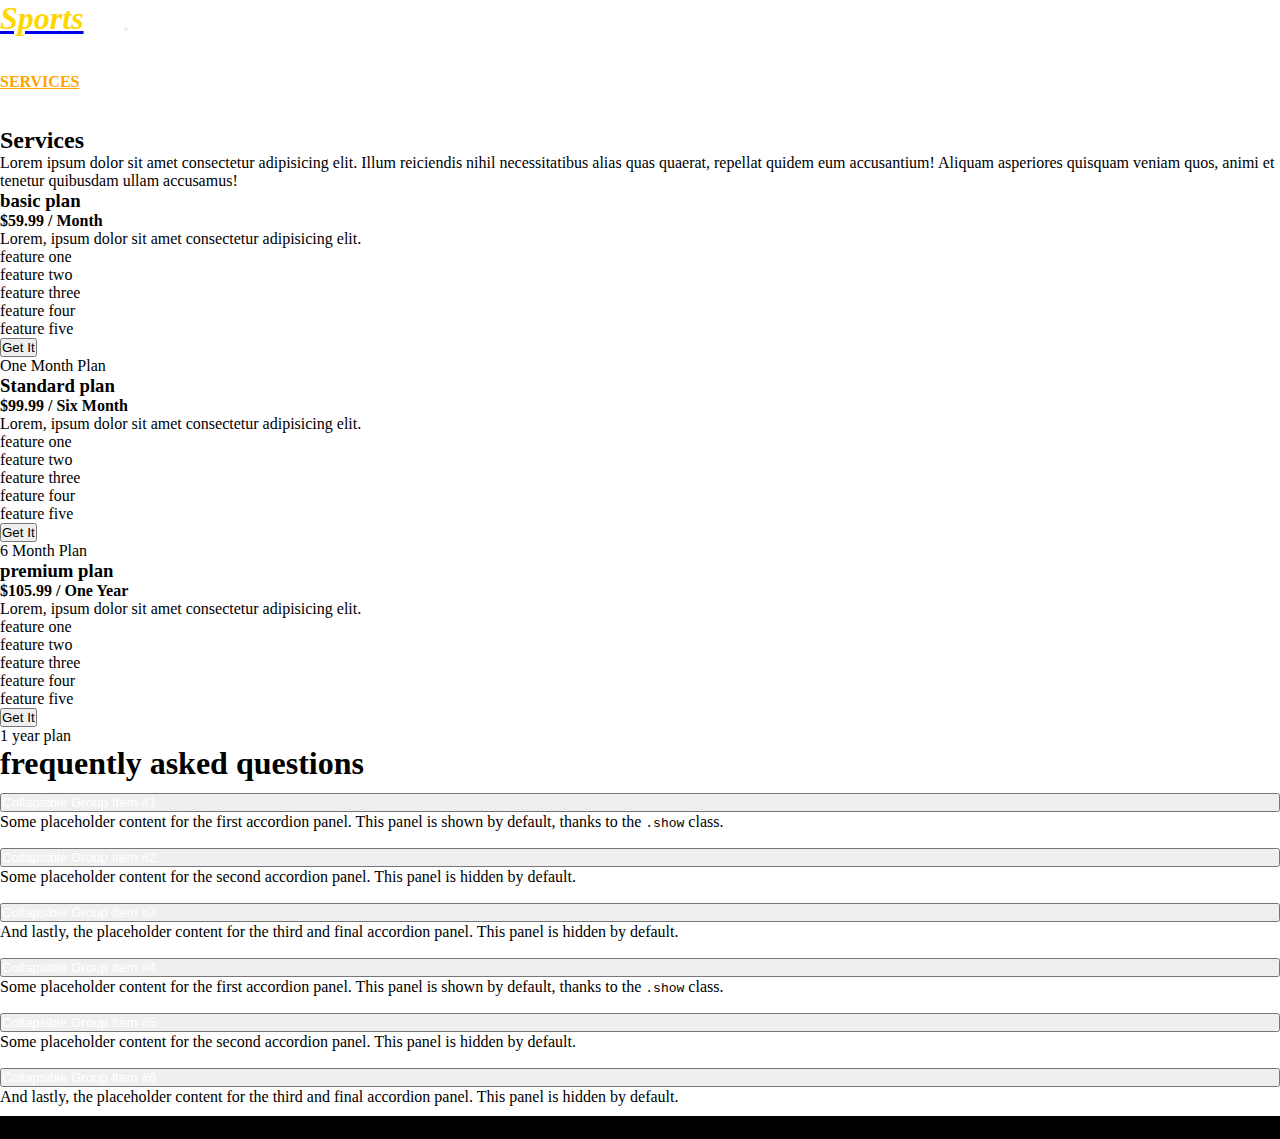
<file: services.html>
<!doctype html>
<html lang="en">

<head>
  <!-- Required meta tags -->
  <meta charset="utf-8">
  <meta name="viewport" content="width=device-width, initial-scale=1, shrink-to-fit=no">
  <!-- font-awsome cdn -->

<link rel="stylesheet" href="https://cdnjs.cloudflare.com/ajax/libs/font-awesome/6.2.1/css/all.min.css"
		integrity="sha512-MV7K8+y+gLIBoVD59lQIYicR65iaqukzvf/nwasF0nqhPay5w/9lJmVM2hMDcnK1OnMGCdVK+iQrJ7lzPJQd1w=="
		crossorigin="anonymous" referrerpolicy="no-referrer" />
	<link rel="stylesheet" href="https://cdnjs.cloudflare.com/ajax/libs/OwlCarousel2/2.3.4/assets/owl.carousel.min.css"
		integrity="sha512-tS3S5qG0BlhnQROyJXvNjeEM4UpMXHrQfTGmbQ1gKmelCxlSEBUaxhRBj/EFTzpbP4RVSrpEikbmdJobCvhE3g=="
		crossorigin="anonymous" referrerpolicy="no-referrer" />
	<link rel="stylesheet"
		href="https://cdnjs.cloudflare.com/ajax/libs/OwlCarousel2/2.3.4/assets/owl.theme.default.min.css"
		integrity="sha512-sMXtMNL1zRzolHYKEujM2AqCLUR9F2C4/05cdbxjjLSRvMQIciEPCQZo++nk7go3BtSuK9kfa/s+a4f4i5pLkw=="
		crossorigin="anonymous" referrerpolicy="no-referrer" />
  <!-- Bootstrap CSS -->
  <link rel="stylesheet" href="https://cdn.jsdelivr.net/npm/bootstrap@4.6.2/dist/css/bootstrap.min.css"
    integrity="sha384-xOolHFLEh07PJGoPkLv1IbcEPTNtaed2xpHsD9ESMhqIYd0nLMwNLD69Npy4HI+N" crossorigin="anonymous">

    <link rel="stylesheet" href="https://cdnjs.cloudflare.com/ajax/libs/OwlCarousel2/2.3.4/assets/owl.carousel.min.css" integrity="sha512-tS3S5qG0BlhnQROyJXvNjeEM4UpMXHrQfTGmbQ1gKmelCxlSEBUaxhRBj/EFTzpbP4RVSrpEikbmdJobCvhE3g==" crossorigin="anonymous" referrerpolicy="no-referrer" />
    <link rel="stylesheet" href="https://cdnjs.cloudflare.com/ajax/libs/OwlCarousel2/2.3.4/assets/owl.theme.default.min.css" integrity="sha512-sMXtMNL1zRzolHYKEujM2AqCLUR9F2C4/05cdbxjjLSRvMQIciEPCQZo++nk7go3BtSuK9kfa/s+a4f4i5pLkw==" crossorigin="anonymous" referrerpolicy="no-referrer" />
  <link rel="stylesheet" href="./assets/css/helper.css">
  <link rel="stylesheet" href="./assets/css/style.css">
 <link rel="stylesheet" href="./assets/css/service.css">
  <title>Service Page</title>
</head>

<body>

  <!-- navbar-Section -->
  <header class="nav-header">
    <nav class="navbar navbar-expand-lg navbar-dark bg-dark">
      <a class="  navbar-brand" href="index.html">
        <h1 bg-success>sports <i class="fa-solid fa-person-running"></i></h1>
      </a>
      <button class="navbar-toggler" type="button" data-toggle="collapse" data-target="#navbarNavDropdown"
        aria-controls="navbarNavDropdown" aria-expanded="false" aria-label="Toggle navigation">
        <span class="navbar-toggler-icon"></span>
      </button>
      <div class="collapse navbar-collapse" id="navbarNavDropdown">
        <ul class="navbar-nav ml-auto">
          <li class="nav-item ">
            <a class=" navi nav-link" href="index.html" >Home <span class="sr-only">(current)</span></a>
          </li>
          <li class="nav-item ">
            <a class=" navi nav-link" href="about us.html">about us</a>
          </li>
          <li class="nav-item active">
            <a class=" navi nav-link" href="services.html" >services</a>
          </li>
          <li class="nav-item">
            <a class=" navi nav-link" href="blog.html" >blog</a>
          </li>
          <li class="nav-item">
            <a class=" navi nav-link" href="contact us.html" >contact us</a>
          </li>

        </ul>
      </div>
    </nav>
  </header>

  <!--------------------------------- slider-section ------------------------------->

  


  <!-- brand-icon section -->

 
  <!-- ///////////////////////////////////// home-Heading ////////////////////////////////////////////-->

  <section class="homeHeading  p-y">
      <div class="container">
        <div class="row">
          <div class="col-12 text-info  text-center p-4" style="font-size: bold">
              <h2>
                  Services
              </h2>
                <p class="text-white">
                    Lorem ipsum dolor sit amet consectetur adipisicing elit. Illum reiciendis nihil necessitatibus alias quas quaerat, repellat quidem eum accusantium! Aliquam asperiores quisquam veniam quos, animi et tenetur quibusdam ullam accusamus!
                </p>
          </div>
        </div>
      </div>
  </section>


  

  <!--------------------------------------- card-section --------------------------------->

  <section class="card-section py-5">
    <div class="container">
        <div class="row">
            <div class="col-md-4">
                <div class="card">
                    <div class="card-header ">
                        <h3 class="text-capitalize text-center">basic plan</h3>
                    </div>
                    <div class="card-body ">
                        <h4 class="card-title text-center">
                            $59.99 / Month
                        </h4>
                        <p class="card-text text-center">
                            Lorem, ipsum dolor sit amet consectetur adipisicing elit.
                        </p>
                        <ul class="list-group text-capitalize text-center mb-3 text-white">
                            <li class="list-group-item bg-primary">
                                <i class="fa-solid fa-check fa-3x mr-2 text-white"></i>
                                    feature one
                                </i>
                                
                            </li>
                            <li class="list-group-item bg-secondary  text-white ">
                                <i class="fa-solid fa-check fa-3x mr-2 text-white"></i>
                                    feature two
                                </i>
                                
                            </li>
                            <li class="list-group-item bg-danger">
                                <i class="fa-solid fa-xmark fa-3x mr-2 text-black cd"></i>
                                    feature three
                                </i>
                                
                            </li>
                            <li class="list-group-item bg-warning ">
                                <i class="fa-solid fa-xmark fa-3x mr-2 cd"></i>
                                    feature four
                                </i>
                                
                            </li>
                            <li class="list-group-item bg-success ">
                                <i class="fa-solid fa-xmark fa-3x mr-2 cd"></i>
                                    feature five
                                </i>
                                
                            </li>
                        </ul>
                        <button class="btn btn-outline-primary btn-block">Get It</button>

                    </div>
                    <div class="card-footer bg-dark">
                        <p class=" text-capitalize m-0 text-white text-center">One Month Plan</p>
                    </div>
                </div>
            </div>
            <div class="col-md-4">
                <div class="card">
                    <div class="card-header">
                        <h3 class="text-capitalize text-center">Standard plan</h3>
                    </div>
                    <div class="card-body ">
                        <h4 class="card-title text-center">
                            $99.99 / Six Month
                        </h4>
                        <p class="card-text text-center">
                            Lorem, ipsum dolor sit amet consectetur adipisicing elit.
                        </p>
                        <ul class="list-group text-capitalize text-center mb-3">
                            <li class="list-group-item bg-primary text-white">
                                <i class="fa-solid fa-check fa-3x mr-2"></i>
                                    feature one
                                </i>
                                
                            </li>
                            <li class="list-group-item bg-secondary text-white ">
                                <i class="fa-solid fa-xmark fa-3x mr-2 cd "></i>
                                    feature two
                                </i>
                                
                            </li>
                            <li class="list-group-item bg-danger text-white">
                                <i class="fa-solid fa-check fa-3x mr-2 "></i>
                                    feature three
                                </i>
                                
                            </li>
                            <li class="list-group-item bg-warning text-white">
                                <i class="fa-solid fa-check fa-3x mr-2 "></i>
                                    feature four
                                </i>
                                
                            </li>
                            <li class="list-group-item bg-success text-white">
                                <i class="fa-solid fa-xmark fa-3x mr-2 cd"></i>
                                    feature five
                                </i>
                                
                            </li>
                        </ul>
                        <button class="btn btn-outline-primary btn-block">Get It</button>

                    </div>
                    <div class="card-footer bg-dark">
                        <p class=" text-capitalize m-0 text-white text-center ">6 Month Plan</p>
                    </div>
                </div>
            </div>
            <div class="col-md-4">
                <div class="card">
                    <div class="card-header">
                        <h3 class="text-capitalize text-center">premium plan</h3>
                    </div>
                    <div class="card-body ">
                        <h4 class="card-title text-center">
                            $105.99 / One Year
                        </h4>
                        <p class="card-text text-center">
                            Lorem, ipsum dolor sit amet consectetur adipisicing elit.
                        </p>
                        <ul class="list-group text-capitalize text-center mb-3">
                            <li class="list-group-item bg-primary text-white">
                                <i class="fa-solid fa-check fa-3x mr-2 text-white"></i>
                                    feature one
                                </i>
                                
                            </li>
                            <li class="list-group-item bg-secondary text-white ">
                                <i class="fa-solid fa-check fa-3x mr-2 text-white"></i>
                                    feature two
                                </i>
                                
                            </li>
                            <li class="list-group-item bg-info text-white">
                                <i class="fa-solid fa-check fa-3x mr-2 "></i>
                                    feature three
                                </i>
                                
                            </li>
                            <li class="list-group-item bg-warning text-white">
                                <i class="fa-solid fa-check fa-3x mr-2 text-white"></i>
                                    feature four
                                </i>
                                
                            </li>
                            <li class="list-group-item bg-success text-white ">
                                <i class="fa-solid fa-check fa-3x mr-2 text-white"></i>
                                    feature five
                                </i>
                                
                            </li>
                        </ul>
                        <button class="btn btn-outline-primary btn-block">Get It</button>

                    </div>
                    <div class="card-footer bg-dark ">
                        <p class=" text-capitalize m-0 text-white text-center ">1 year plan</p>
                    </div>
                </div>
            </div>
        </div>
    </div>
  </section>

  <section class="py-5 bg-dark text-white faq">
    <div class="container">
        <div class="row">
            <div class="col-md-12 mb-4">
                <h1 class="text-capitalize text-center">frequently asked questions</h1>
            </div>
            <div class="col-md-6">
                <div class="accordion" id="accordionExample">
                    <div class="card">
                      <div class="card-header" id="headingOne">
                        <h2 class="mb-0">
                          <button class="btn btn-link btn-block text-left" type="button" data-toggle="collapse" data-target="#collapseOne" aria-expanded="true" aria-controls="collapseOne">
                            Collapsible Group Item #1
                          </button>
                        </h2>
                      </div>
                  
                      <div id="collapseOne" class="collapse show" aria-labelledby="headingOne" data-parent="#accordionExample">
                        <div class="card-body">
                          Some placeholder content for the first accordion panel. This panel is shown by default, thanks to the <code>.show</code> class.
                        </div>
                      </div>
                    </div>
                    <div class="card">
                      <div class="card-header" id="headingTwo">
                        <h2 class="mb-0">
                          <button class="btn btn-link btn-block text-left collapsed" type="button" data-toggle="collapse" data-target="#collapseTwo" aria-expanded="false" aria-controls="collapseTwo">
                            Collapsible Group Item #2
                          </button>
                        </h2>
                      </div>
                      <div id="collapseTwo" class="collapse" aria-labelledby="headingTwo" data-parent="#accordionExample">
                        <div class="card-body">
                          Some placeholder content for the second accordion panel. This panel is hidden by default.
                        </div>
                      </div>
                    </div>
                    <div class="card">
                      <div class="card-header" id="headingThree">
                        <h2 class="mb-0">
                          <button class="btn btn-link btn-block text-left collapsed" type="button" data-toggle="collapse" data-target="#collapseThree" aria-expanded="false" aria-controls="collapseThree">
                            Collapsible Group Item #3
                          </button>
                        </h2>
                      </div>
                      <div id="collapseThree" class="collapse" aria-labelledby="headingThree" data-parent="#accordionExample">
                        <div class="card-body">
                          And lastly, the placeholder content for the third and final accordion panel. This panel is hidden by default.
                        </div>
                      </div>
                    </div>
                  </div>
            </div>
            <div class="col-md-6">
                <div class="accordion" id="accordionExample">
                    <div class="card">
                      <div class="card-header" id="headingFour">
                        <h2 class="mb-0">
                          <button class="btn btn-link btn-block text-left" type="button" data-toggle="collapse" data-target="#collapseFour" aria-expanded="true" aria-controls="collapseFour">
                            Collapsible Group Item #4
                          </button>
                        </h2>
                      </div>
                  
                      <div id="collapseFour" class="collapse show" aria-labelledby="headingFour" data-parent="#accordionExample">
                        <div class="card-body">
                          Some placeholder content for the first accordion panel. This panel is shown by default, thanks to the <code>.show</code> class.
                        </div>
                      </div>
                    </div>
                    <div class="card">
                      <div class="card-header" id="headingFive">
                        <h2 class="mb-0">
                          <button class="btn btn-link btn-block text-left collapsed" type="button" data-toggle="collapse" data-target="#collapseFive" aria-expanded="false" aria-controls="collapseFive">
                            Collapsible Group Item #5
                          </button>
                        </h2>
                      </div>
                      <div id="collapseFive" class="collapse" aria-labelledby="headingFive" data-parent="#accordionExample">
                        <div class="card-body">
                          Some placeholder content for the second accordion panel. This panel is hidden by default.
                        </div>
                      </div>
                    </div>
                    <div class="card">
                      <div class="card-header" id="headingSix">
                        <h2 class="mb-0">
                          <button class="btn btn-link btn-block text-left collapsed" type="button" data-toggle="collapse" data-target="#collapseSix" aria-expanded="false" aria-controls="collapseSix">
                            Collapsible Group Item #6
                          </button>
                        </h2>
                      </div>
                      <div id="collapseSix" class="collapse" aria-labelledby="headingSix" data-parent="#accordionExample">
                        <div class="card-body">
                          And lastly, the placeholder content for the third and final accordion panel. This panel is hidden by default.
                        </div>
                      </div>
                    </div>
                  </div>
            </div>
        </div>
    </div>


  </section>

  <section class="footer">
    <footer class="footer text-white bg-dark py-4">
      <p>
          The Ultimate Coders 2022 @
      </p>
    </footer>
  </section>
  




     

      <!-- <section class="footer">
        <footer class="footer text-white bg-dark py-4">
          <p>
              The Ultimate Coders 2022
          </p>
        </footer>
      </section>
     -->

      
     

      
  




  <!-- Optional JavaScript; choose one of the two! -->

  <!-- Option 1: jQuery and Bootstrap Bundle (includes Popper) -->
  <script src="https://cdn.jsdelivr.net/npm/jquery@3.5.1/dist/jquery.slim.min.js"
    integrity="sha384-DfXdz2htPH0lsSSs5nCTpuj/zy4C+OGpamoFVy38MVBnE+IbbVYUew+OrCXaRkfj"
    crossorigin="anonymous"></script>

    <link rel="stylesheet" href="https://cdnjs.cloudflare.com/ajax/libs/OwlCarousel2/2.3.4/assets/owl.theme.default.min.css" integrity="sha512-sMXtMNL1zRzolHYKEujM2AqCLUR9F2C4/05cdbxjjLSRvMQIciEPCQZo++nk7go3BtSuK9kfa/s+a4f4i5pLkw==" crossorigin="anonymous" referrerpolicy="no-referrer" />

  <script src="https://cdn.jsdelivr.net/npm/bootstrap@4.6.2/dist/js/bootstrap.bundle.min.js"
    integrity="sha384-Fy6S3B9q64WdZWQUiU+q4/2Lc9npb8tCaSX9FK7E8HnRr0Jz8D6OP9dO5Vg3Q9ct"
    crossorigin="anonymous"></script>
    <script src="https://cdnjs.cloudflare.com/ajax/libs/OwlCarousel2/2.3.4/owl.carousel.min.js"
		integrity="sha512-bPs7Ae6pVvhOSiIcyUClR7/q2OAsRiovw4vAkX+zJbw3ShAeeqezq50RIIcIURq7Oa20rW2n2q+fyXBNcU9lrw=="
		crossorigin="anonymous" referrerpolicy="no-referrer"></script>

  <!-- Option 2: Separate Popper and Bootstrap JS -->
  <!--
    <script src="https://cdn.jsdelivr.net/npm/jquery@3.5.1/dist/jquery.slim.min.js" integrity="sha384-DfXdz2htPH0lsSSs5nCTpuj/zy4C+OGpamoFVy38MVBnE+IbbVYUew+OrCXaRkfj" crossorigin="anonymous"></script>
    <script src="https://cdn.jsdelivr.net/npm/popper.js@1.16.1/dist/umd/popper.min.js" integrity="sha384-9/reFTGAW83EW2RDu2S0VKaIzap3H66lZH81PoYlFhbGU+6BZp6G7niu735Sk7lN" crossorigin="anonymous"></script>
    <script src="https://cdn.jsdelivr.net/npm/bootstrap@4.6.2/dist/js/bootstrap.min.js" integrity="sha384-+sLIOodYLS7CIrQpBjl+C7nPvqq+FbNUBDunl/OZv93DB7Ln/533i8e/mZXLi/P+" crossorigin="anonymous"></script>
    -->
    
<script>
    $('.owl-carousel').owlCarousel({
    loop:true,
    margin:10,
    nav:true,
    responsive:{
        0:{
            items:1
        },
        600:{
            items:3
        },
        1000:{
            items:4
        }
    }
})
</script>

</body>

</html>
</file>
<file: assets/css/helper.css>
.mb-2{
    margin-bottom: 2px;
}

.mb-4{
    margin-bottom: 4px;
}

.mb-1{
    margin-bottom: 1px;
}
</file>
<file: assets/css/style.css>
*{
    margin : 0;
    padding :0;
    box-sizing: border-box;
}

/* //////////////////////////////// navbar-section /////////////////////////////////////////*/
.nav-header{
    background-image: url(https://www.shutterstock.com/image-vector/abstract-black-red-tech-wavy-260nw-758336155.jpg);
}

.navbar i{
    display: inline;
}

.nav-header h1{
    color: gold;
    font-style: italic;
    text-transform: capitalize;
}

.nav-header .navbar-dark .navbar-nav .nav-link {
    color: #fff;
    text-transform: uppercase;
}

.nav-header .navbar-brand{
    width: 120px;
    display: inline-block;
}



.navi{
    /* color: #fff; */
    font-weight: bold;
}

.nav-header .nav-item:nth-last-child(1){
    margin-right: 40px;
}


.navi:hover::after{
    width: 100%;
    transition: all 1s;
    
}



.nav-header .navbar-dark .navbar-nav .active>.nav-link, .appHeader .navbar-dark .navbar-nav .nav-link.active, .appHeader .navbar-dark .navbar-nav .nav-link.show, .appHeader .navbar-dark .navbar-nav .show>.nav-link {
    color: orange !important;
}

/* .navbar-brand img{
    width: 100%;
} */


                                    /* slider-section */




.slider-info .carousel-item img{
    background-repeat: no-repeat;
    background-size: cover;
    background-position: center;
}

.slider-info .carousel-item{
    background-size: cover;
    background-repeat: no-repeat;
    height: 450px;
    background-position: center;
}


.slider-info .carousel-item:nth-child(1){
    background-image: url(https://media.gettyimages.com/id/1209158275/photo/illuminated-cricket-stadium.jpg?s=612x612&w=0&k=20&c=UjS4mwn_neWo0Ql9PNL5oBUoyZjHZbQJbDSjWHfs2VA=)
}
.slider-info .carousel-item:nth-child(2){
    background-image: url(https://images.unsplash.com/photo-1592592878585-abcaaaaf7cd1?ixlib=rb-4.0.3&ixid=MnwxMjA3fDB8MHxwaG90by1wYWdlfHx8fGVufDB8fHx8&auto=format&fit=crop&w=812&q=80)
}

.slider-info .carousel-item:nth-child(3){
    background-image: url(https://images.unsplash.com/photo-1599586120429-48281b6f0ece?ixlib=rb-4.0.3&ixid=MnwxMjA3fDB8MHxwaG90by1wYWdlfHx8fGVufDB8fHx8&auto=format&fit=crop&w=870&q=80)
}

.slider-info .carousel-caption {
    bottom: auto;
    top : 20%;
}
 

/***************************************** home-heading css ****************************************** */

.homeHeading{
    background-image: url('https://images.unsplash.com/photo-1671023829564-c6c647ff982e?ixlib=rb-4.0.3&ixid=MnwxMjA3fDB8MHxwaG90by1wYWdlfHx8fGVufDB8fHx8&auto=format&fit=crop&w=1470&q=80');
    background-repeat: no-repeat;
    background-position: center;
    background-attachment: fixed;
    position: relative;

} 
.homeHeading::before{
    content: "";
    background: rgba(0,0,0,.7);
    height: 100%;
    width: 100%;
    top: 0;
    left : 0; 
}
.homeHeading .row{
    z-index: 10;
}

/************************************************* video css **************************************/
.video{
    background-image: url('https://images.unsplash.com/photo-1671023829564-c6c647ff982e?ixlib=rb-4.0.3&ixid=MnwxMjA3fDB8MHxwaG90by1wYWdlfHx8fGVufDB8fHx8&auto=format&fit=crop&w=1470&q=80');
    background-repeat: no-repeat;
    background-position: center;
    background-attachment: fixed;
    position: relative;
}
.video::before{
    content: "";
    background: rgba(0,0,0,.7);
    height: 100%;
    width: 100%;
    top: 0;
    left : 0; 
}



/************************************************ img-sction ******************************************/

.img-sec{
    background-color: skyblue;
}
.img-sec img{
    height: 200px;
    width: 250px;
    margin-right: 25px;
    border: 2px solid #fff;
    
    
}

.news-sec button{
   background-color: darkslategray;
   color: white;
}
.news-sec button:hover{
    background-color:black;
   
}


/************************************ footer css *************************************/

.footer{
    font-size: 20px;
    text-align: center;
    background-color: black !important;
}
</file>
<file: assets/css/service.css>
.cd {
    color: black;
}

.cd1{
    color: white;
}

.faq .card{
    background-color: transparent;
    margin-bottom: 10px;
}

.faq .card button.btn-link{
    color: #fff;
    text-decoration: none;
    width: 100%;
    text-align: left;
}
</file>
